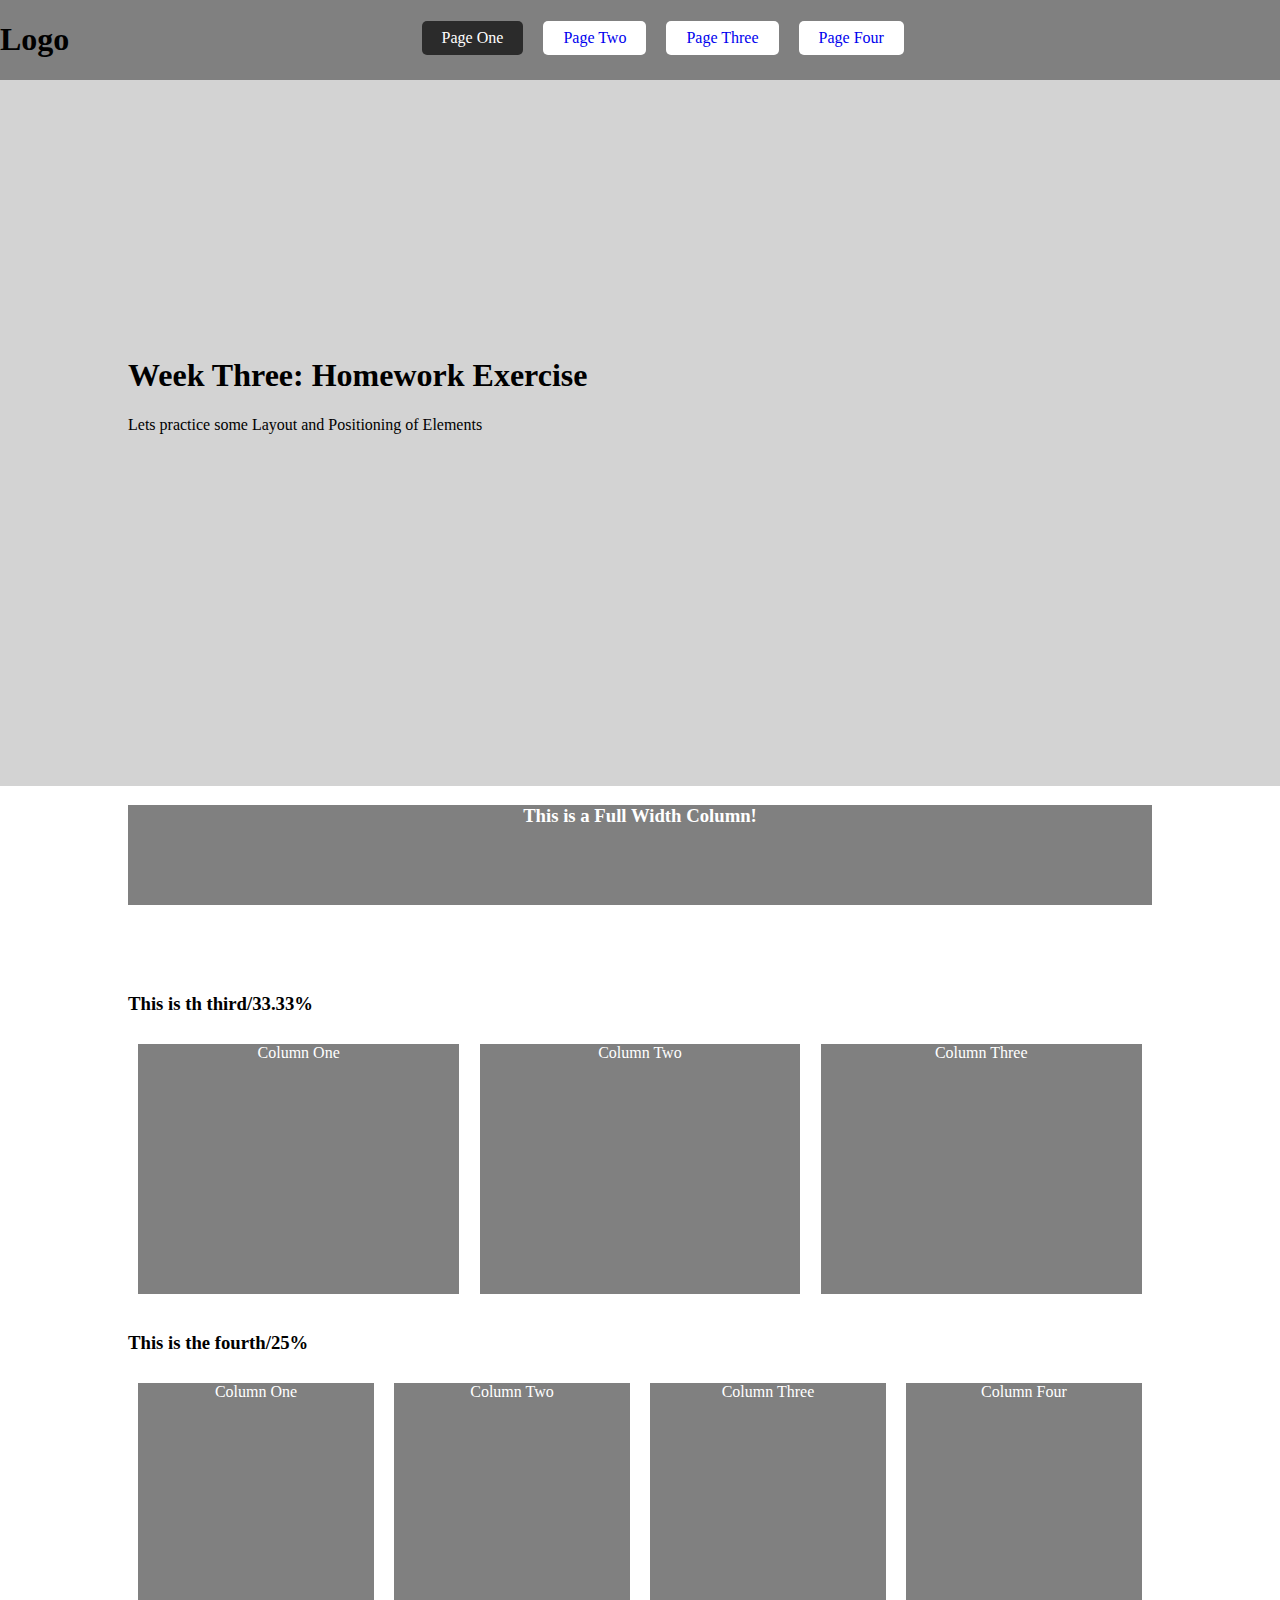
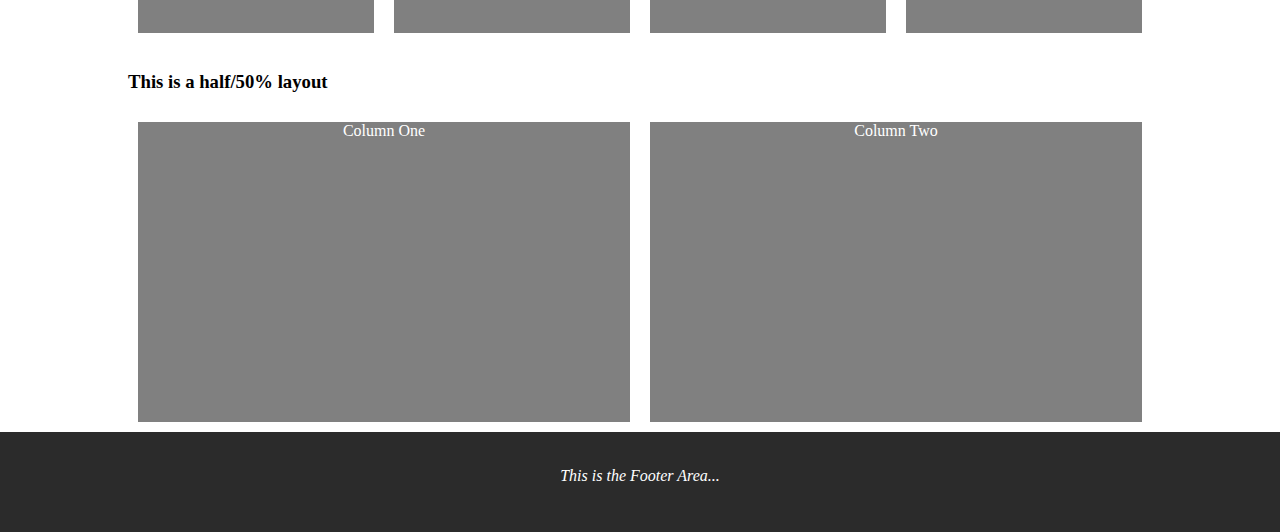
<file: index.html>
<!DOCTYPE html>
<html lang="en">
<head>
    <meta charset="UTF-8">
    <meta http-equiv="X-UA-Compatible" content="IE=edge">
    <meta name="viewport" content="width=device-width, initial-scale=1.0">
    <title>Week Three: Class Exercise</title>

    <link rel="stylesheet" href="css/main.css">

</head>
<body>
    <nav>
        <div class="logo">
            <h1>Logo</h1>
        </div>
        <div class="nav-con">
            <ul>
                <a href="index.html"><li class="active">Page One</li></a>
                <a href="pages/page2.html"><li>Page Two</li></a>
                <a href="pages/page3.html"><li>Page Three</li></a>
                <a href="pages/page4.html"><li>Page Four</li></a>
            </ul>
        </div>
    </nav>
    
    <header>
        <h1>Week Three: Homework Exercise</h1>
        <p>Lets practice some Layout and Positioning of Elements </p>
    </header>

    <section class="full">
        <div class="col-12">
           <h3>This is a Full Width Column!</h3> 
        </div>
    </section>

    <section class="third">
        <h3>This is th third/33.33%</h3>
        <div class="col-4">Column One</div>
        <div class="col-4">Column Two</div>
        <div class="col-4">Column Three</div>

    </section>

    <section class="fourth">
        <h3>This is the fourth/25%</h3>
        <div class="col-3">Column One</div>
        <div class="col-3">Column Two</div>
        <div class="col-3">Column Three</div>
        <div class="col-3">Column Four</div>

    </section>

    <section class="half">
        <h3>This is a half/50% layout</h3>
        <div class="col-6">
            Column One
        </div>
        <div class="col-6">
            Column Two
        </div>
    </section>

    <footer><i>This is the Footer Area...</i></footer>


</body>
</html>
</file>
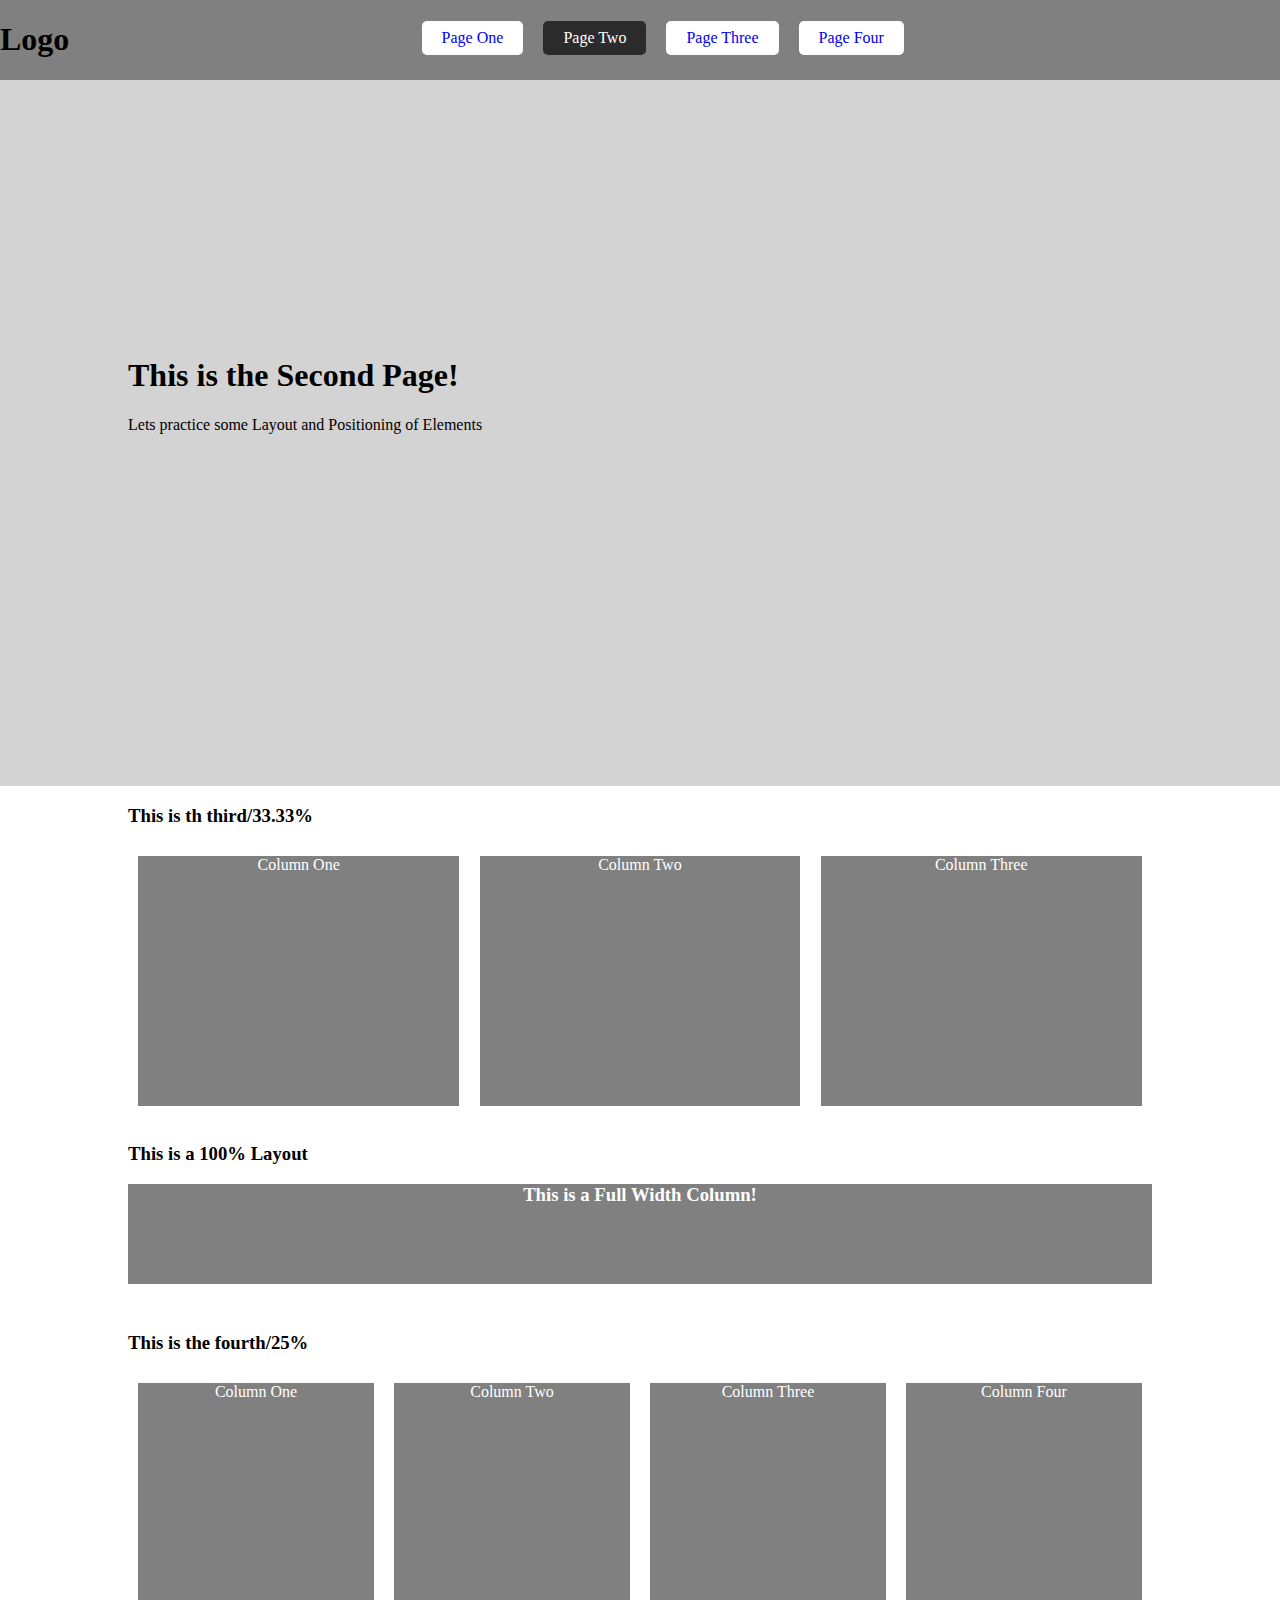
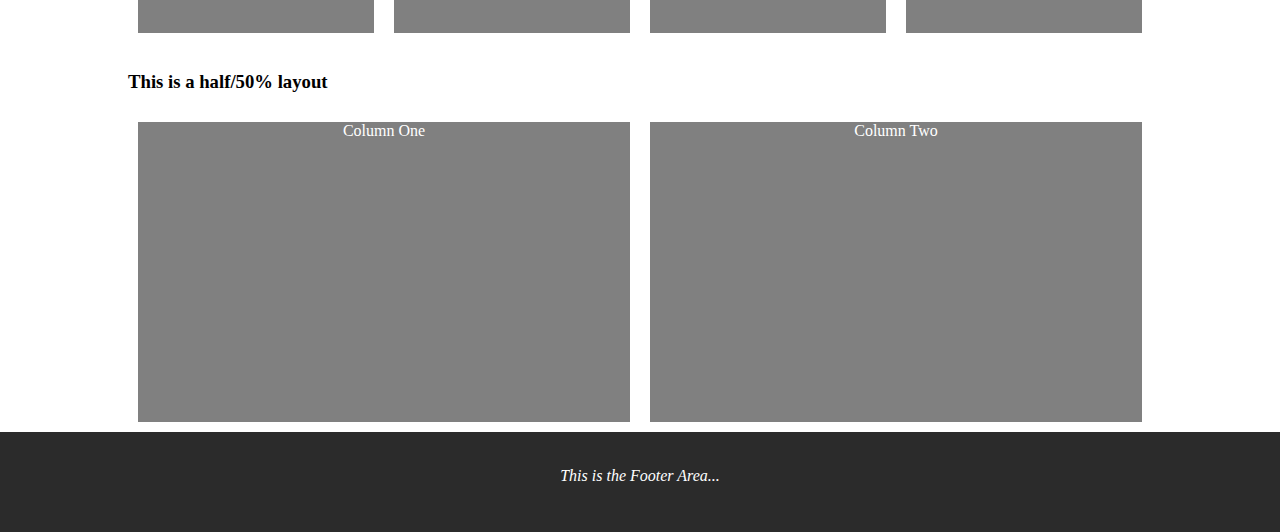
<file: pages/page2.html>
<!DOCTYPE html>
<html lang="en">
<head>
    <meta charset="UTF-8">
    <meta http-equiv="X-UA-Compatible" content="IE=edge">
    <meta name="viewport" content="width=device-width, initial-scale=1.0">
    <title>Week Three: Class Exercise</title>

    <link rel="stylesheet" href="/css/main.css">

</head>
<body>
    <nav>
        <div class="logo">
            <h1>Logo</h1>
        </div>
        <div class="nav-con">
            <ul>
                <a href="/index.html"><li>Page One</li></a>
                <a href="page2.html"><li class="active">Page Two</li></a>
                <a href="page3.html"><li>Page Three</li></a>
                <a href="page4.html"><li>Page Four</li></a>
            </ul>
        </div>
    </nav>
    
    <header>
        <h1>This is the Second Page!</h1>
        <p>Lets practice some Layout and Positioning of Elements </p>
    </header>

    <section class="third">
        <h3>This is th third/33.33%</h3>
        <div class="col-4">Column One</div>
        <div class="col-4">Column Two</div>
        <div class="col-4">Column Three</div>

    </section>

    <section class="full">
        <h3>This is a 100% Layout</h3>
        <div class="col-12">
           <h3>This is a Full Width Column!</h3> 
        </div>
    </section>

    <section class="fourth">
        <h3>This is the fourth/25%</h3>
        <div class="col-3">Column One</div>
        <div class="col-3">Column Two</div>
        <div class="col-3">Column Three</div>
        <div class="col-3">Column Four</div>

    </section>

    <section class="half">
        <h3>This is a half/50% layout</h3>
        <div class="col-6">
            Column One
        </div>
        <div class="col-6">
            Column Two
        </div>
    </section>

    <footer><i>This is the Footer Area...</i></footer>


</body>
</html>
</file>
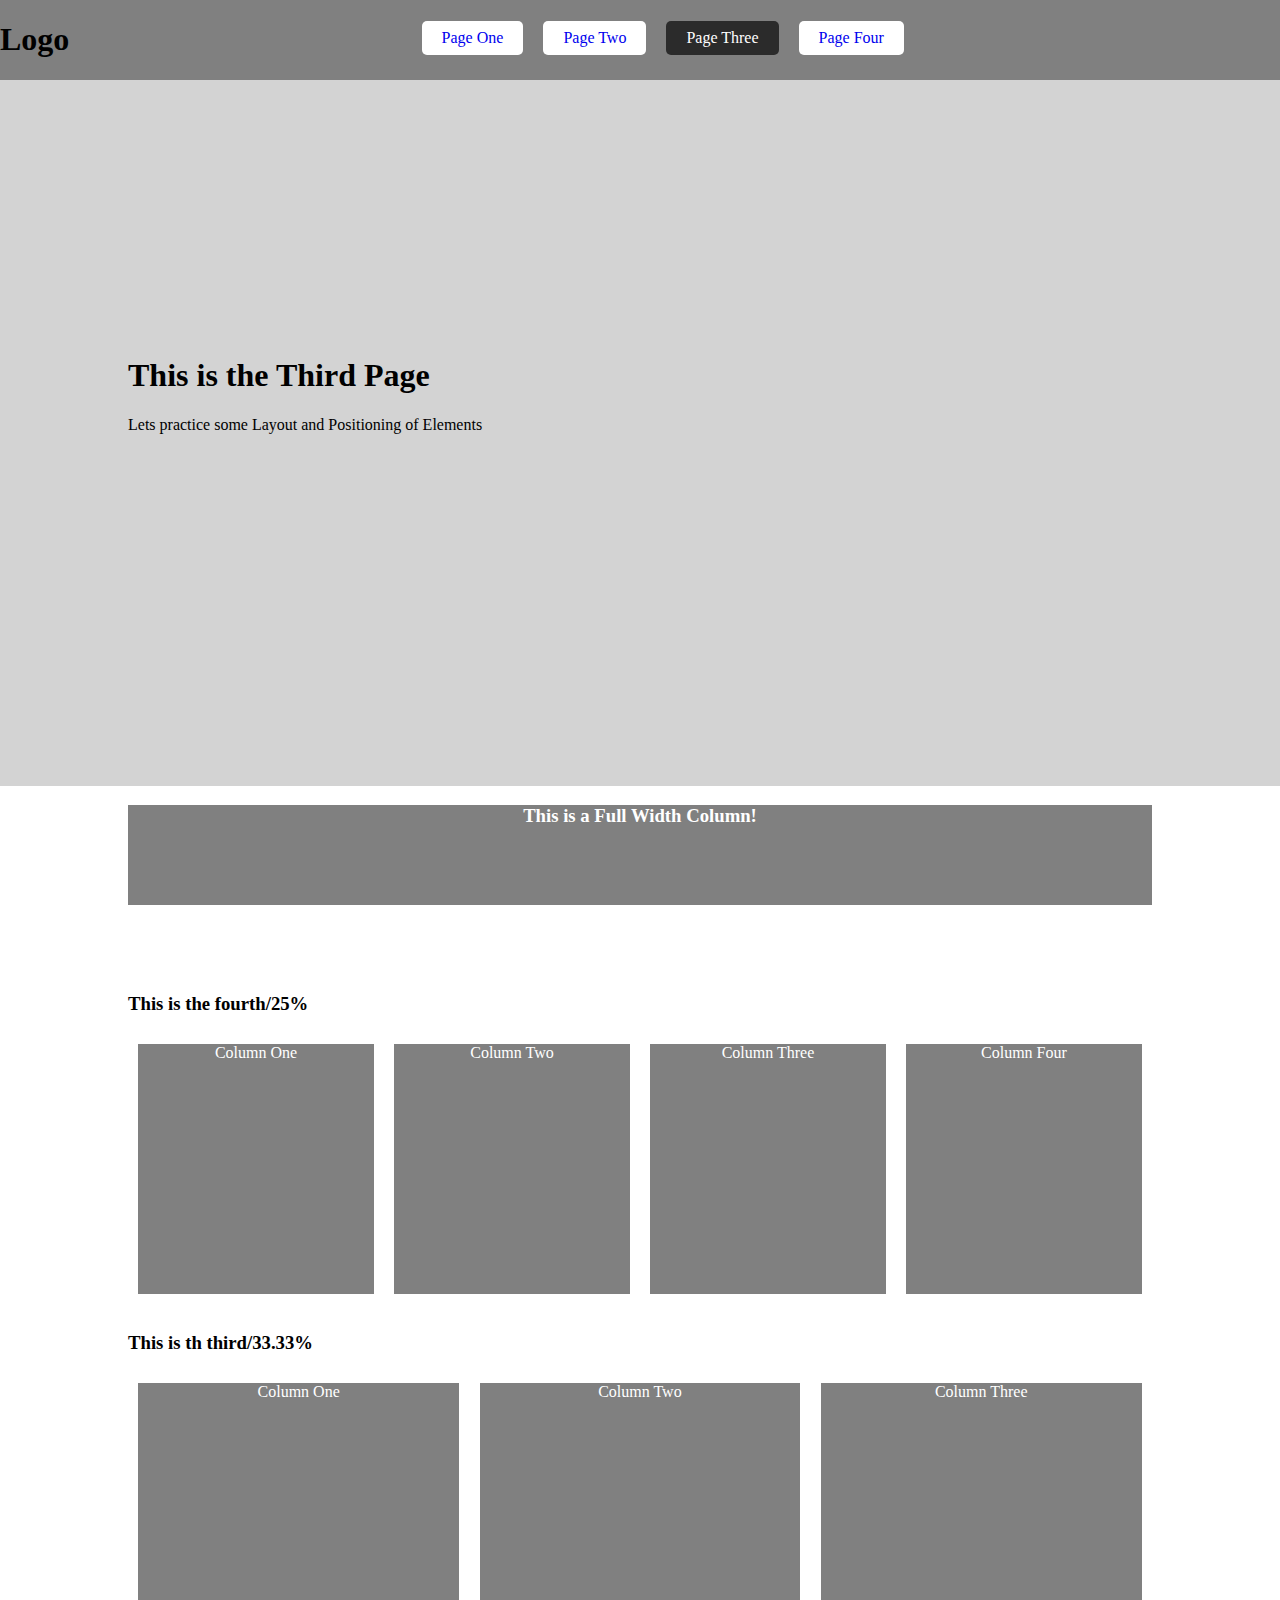
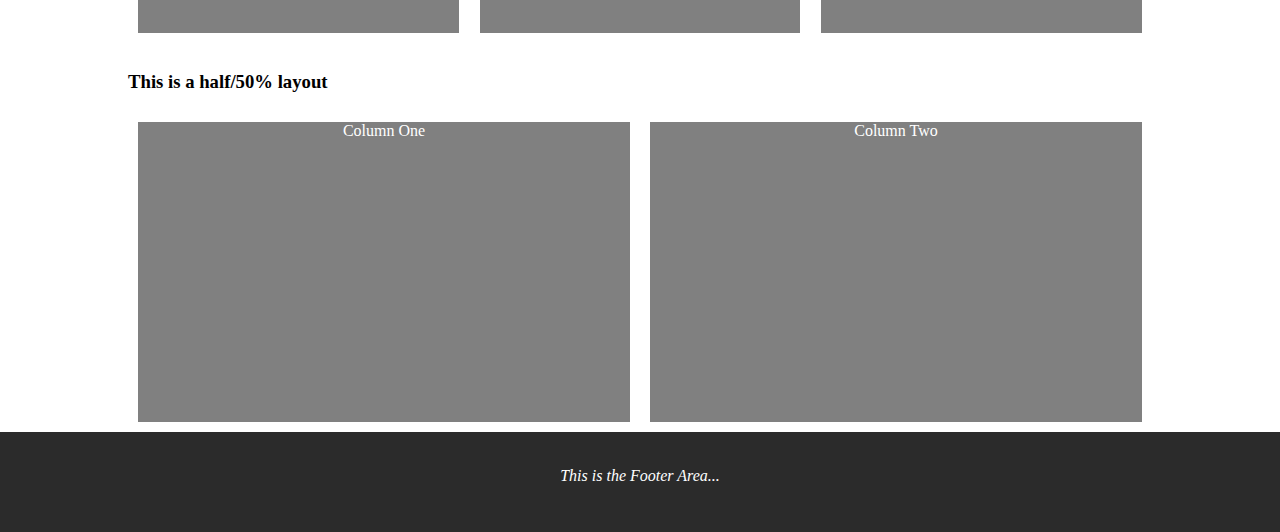
<file: pages/page3.html>
<!DOCTYPE html>
<html lang="en">
<head>
    <meta charset="UTF-8">
    <meta http-equiv="X-UA-Compatible" content="IE=edge">
    <meta name="viewport" content="width=device-width, initial-scale=1.0">
    <title>Week Three: Class Exercise</title>

    <link rel="stylesheet" href="/css/main.css">

</head>
<body>
    <nav>
        <div class="logo">
            <h1>Logo</h1>
        </div>
        <div class="nav-con">
            <ul>
                <a href="/index.html"><li>Page One</li></a>
                <a href="page2.html"><li>Page Two</li></a>
                <a href="page3.html"><li class="active">Page Three</li></a>
                <a href="page4.html"><li>Page Four</li></a>
            </ul>
        </div>
    </nav>
    
    <header>
        <h1>This is the Third Page</h1>
        <p>Lets practice some Layout and Positioning of Elements </p>
    </header>

    <section class="full">
        <div class="col-12">
           <h3>This is a Full Width Column!</h3> 
        </div>
    </section>

    <section class="fourth">
        <h3>This is the fourth/25%</h3>
        <div class="col-3">Column One</div>
        <div class="col-3">Column Two</div>
        <div class="col-3">Column Three</div>
        <div class="col-3">Column Four</div>

    </section>

    <section class="third">
        <h3>This is th third/33.33%</h3>
        <div class="col-4">Column One</div>
        <div class="col-4">Column Two</div>
        <div class="col-4">Column Three</div>

    </section>

    <section class="half">
        <h3>This is a half/50% layout</h3>
        <div class="col-6">
            Column One
        </div>
        <div class="col-6">
            Column Two
        </div>
    </section>

    <footer><i>This is the Footer Area...</i></footer>


</body>
</html>
</file>
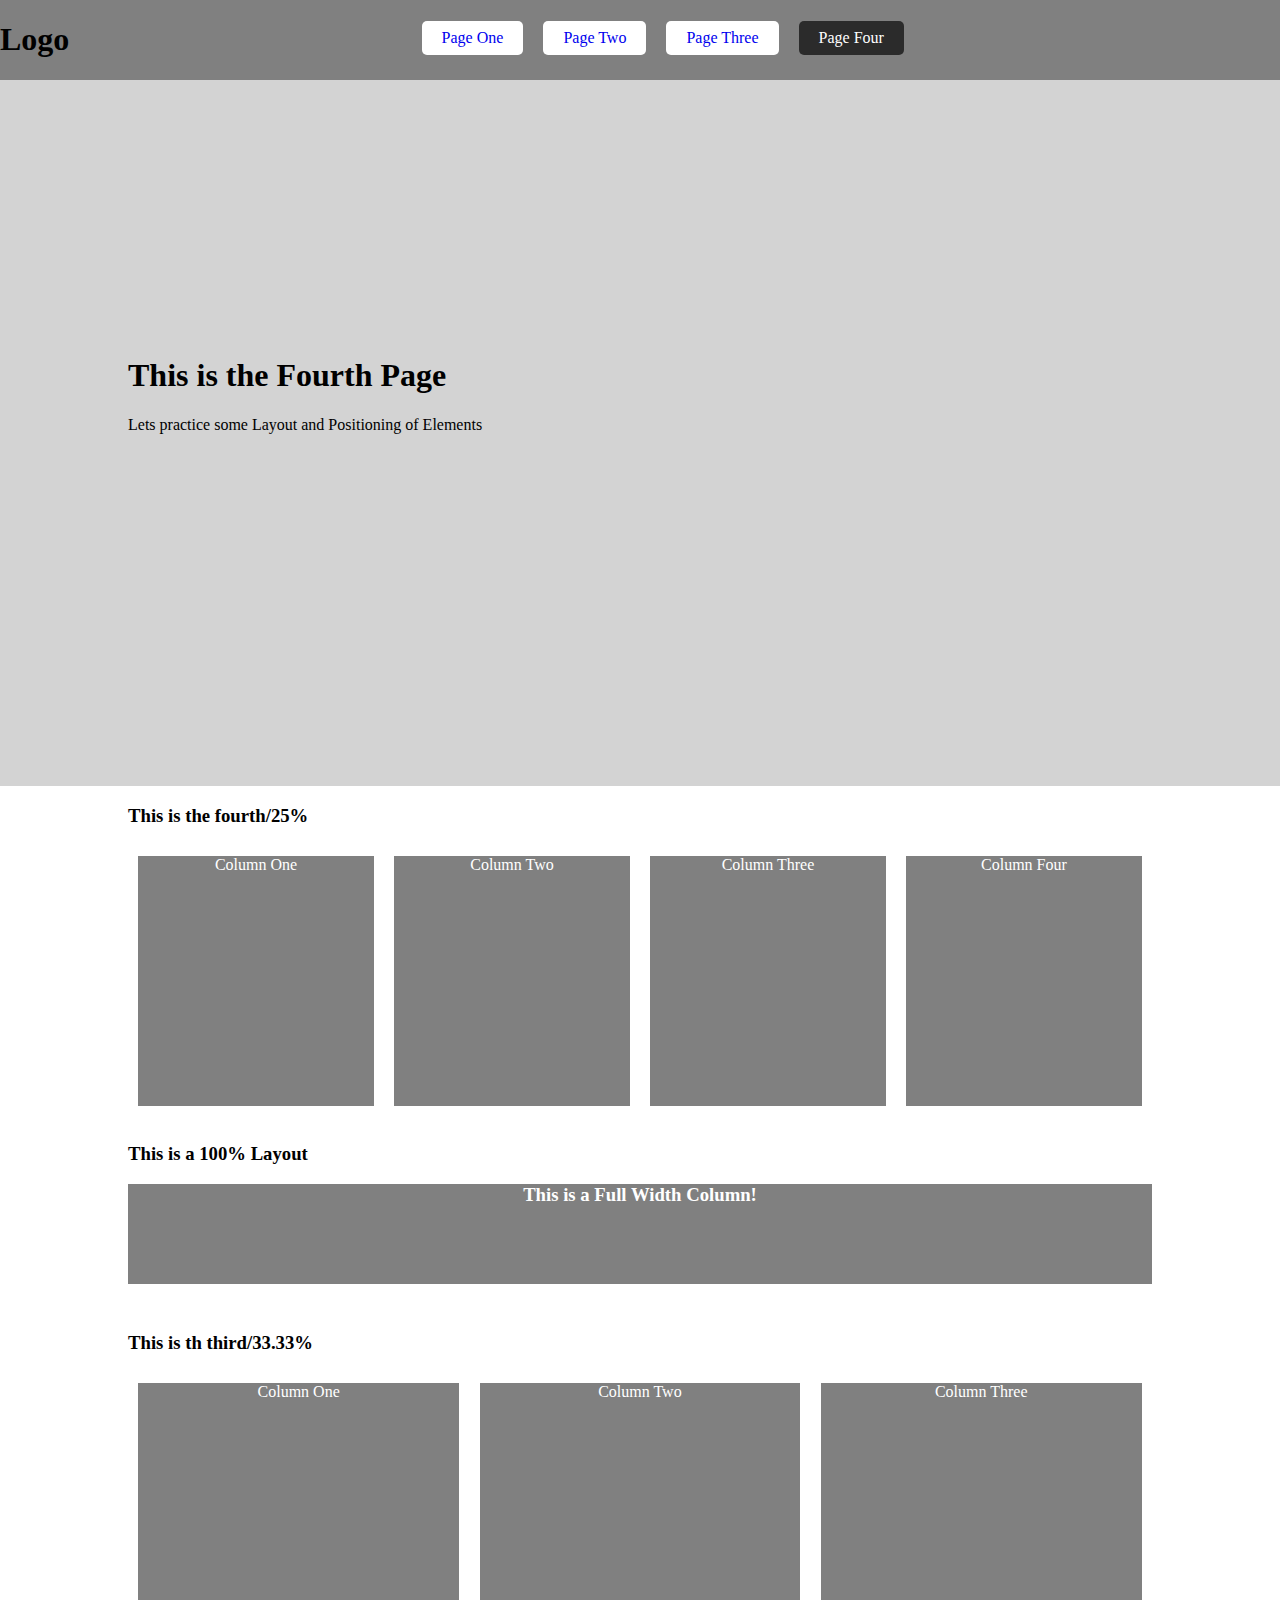
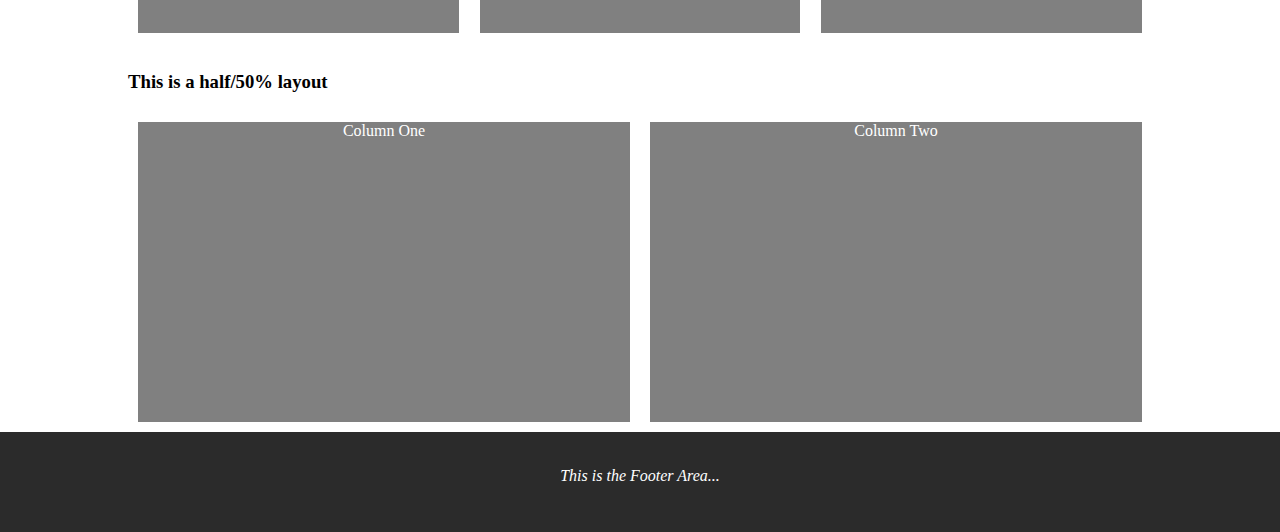
<file: pages/page4.html>
<!DOCTYPE html>
<html lang="en">
<head>
    <meta charset="UTF-8">
    <meta http-equiv="X-UA-Compatible" content="IE=edge">
    <meta name="viewport" content="width=device-width, initial-scale=1.0">
    <title>Week Three: Class Exercise</title>

    <link rel="stylesheet" href="/css/main.css">

</head>
<body>
    <nav>
        <div class="logo">
            <h1>Logo</h1>
        </div>
        <div class="nav-con">
            <ul>
                <a href="/index.html"><li>Page One</li></a>
                <a href="page2.html"><li>Page Two</li></a>
                <a href="page3.html"><li>Page Three</li></a>
                <a href="page4.html"><li class="active">Page Four</li></a>
            </ul>
        </div>
    </nav>
    
    <header>
        <h1>This is the Fourth Page</h1>
        <p>Lets practice some Layout and Positioning of Elements </p>
    </header>

    <section class="fourth">
        <h3>This is the fourth/25%</h3>
        <div class="col-3">Column One</div>
        <div class="col-3">Column Two</div>
        <div class="col-3">Column Three</div>
        <div class="col-3">Column Four</div>

    </section>

    <section class="full">
        <h3>This is a 100% Layout</h3>
        <div class="col-12">
           <h3>This is a Full Width Column!</h3> 
        </div>
    </section>

    <section class="third">
        <h3>This is th third/33.33%</h3>
        <div class="col-4">Column One</div>
        <div class="col-4">Column Two</div>
        <div class="col-4">Column Three</div>

    </section>


    <section class="half">
        <h3>This is a half/50% layout</h3>
        <div class="col-6">
            Column One
        </div>
        <div class="col-6">
            Column Two
        </div>
    </section>

    <footer><i>This is the Footer Area...</i></footer>


</body>
</html>
</file>
<file: css/main.css>
html, body{
    margin: 0;
    padding: 0;
}

nav{
    width: 100%;
    height: 80px;
    background-color: grey;
}

header{
    width: 90%;
    height: 50vh;
    background-color: lightgrey;
    padding-top: 20%;
    padding-left: 10%;
}

section{
    width: 80%;
    padding-left: 10%;
    padding-right: 10%;
}

.full{
    height: 170px;
}

.col-12{
    width: 100%;
    height: 100px;
    background-color: grey;
    text-align: center;
    color: white;
}

.col-6{
    width: 48%;
    height: 300px;
    background-color: grey;
    text-align: center;
    color: white;
    float: left;
    margin: 1%;    
}

.third{
    height: 320px;
}

.col-4{
    width: 31.33%;
    height: 250px;
    background-color: grey;
    text-align: center;
    color: white;
    float: left;
    margin: 1%;
}

.fourth{
    height: 320px;
}

.col-3{
    width: 23%;
    height: 250px;
    background-color: grey;
    text-align: center;
    color: white;
    float: left;
    margin: 1%;
}

footer{
    width: 100%;
    height: 65px;
    background-color: #2b2b2b;
    color: white;
    float: left;
    text-align: center;
    padding-top: 35px;
}

.logo{
    width: 200px;
    float: left;
}

.nav-con{
    width: 550px;
    height: 25px;
    margin-top: 5px;
    float: right;
    padding-right: 28%;
}

.nav-con ul{ 
    list-style: none;
}

.nav-con li{
    float: left;
    height: 26px;
    background-color: white;
    border-radius: 5px;
    padding-left: 20px;
    padding-right: 20px;
    margin-left: 10px;
    margin-right: 10px;
    padding-top: 8px;

}

.nav-con li:hover{
    background-color: #2b2b2b;
    color: white;
    cursor: pointer;
}

.active{
    background-color: #2b2b2b !important;
    color: white;
}
</file>
